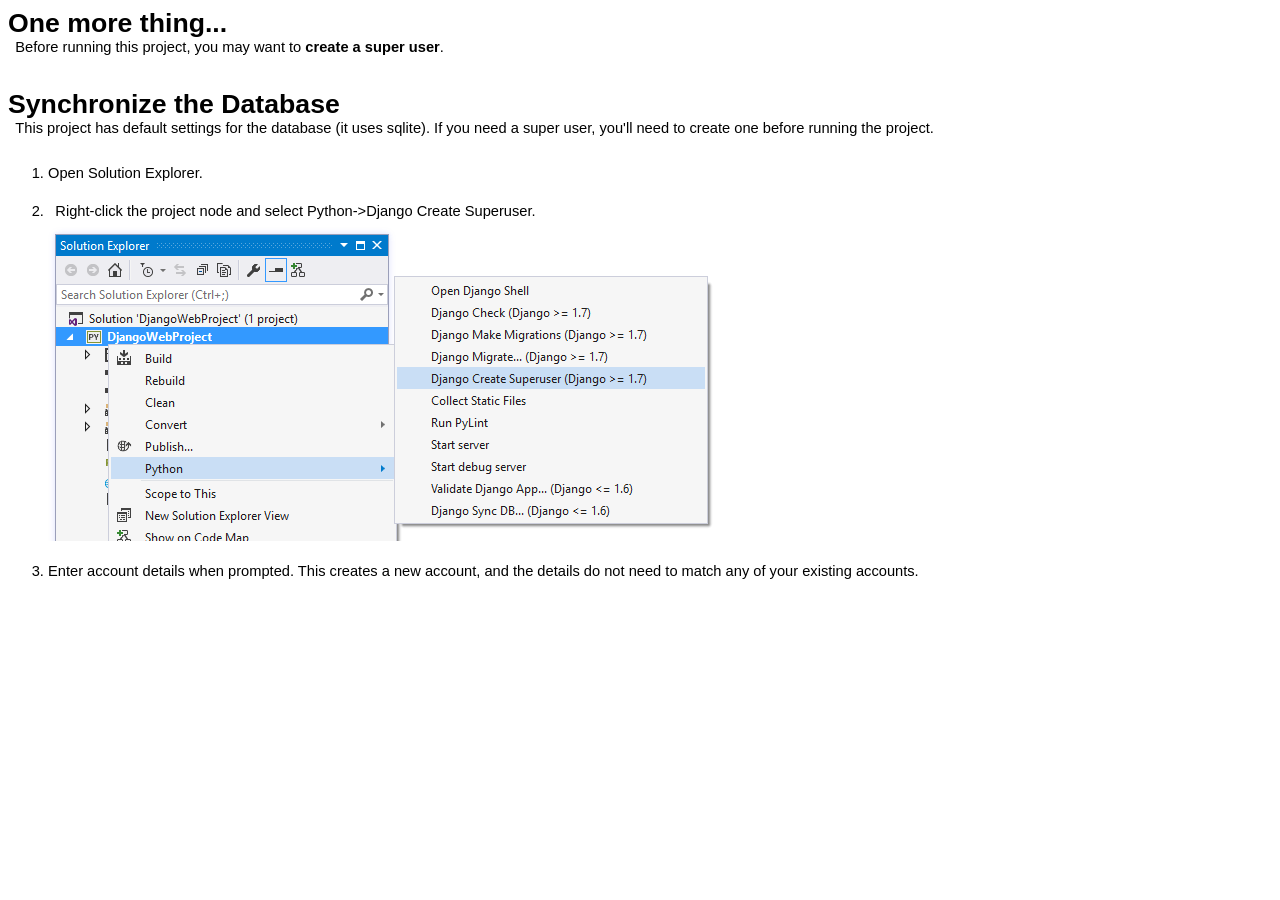
<file: Traveler/readme.html>
<html xmlns="http://www.w3.org/1999/xhtml" lang="en">
<head>
    <meta charset="utf-8" />
    <title>Django Web App Configuration</title>
    <style type="text/css">body { font-family: 'Segoe UI', Arial, Helvetica, sans-serif; font-weight: 200; font-size: 11pt; } p, h1, h2 { margin: 0; padding: 0; } h1 { font-size: 20pt; font-weight: bold; padding-top: 1em; } h1.top { padding-top: 0em; } h2 { font-size: 16pt; font-weight: 300; padding-top: 0.5em; padding-left: 0em; } p { padding-left: 0.5em; padding-bottom: 0.5em; } p.hint { color: #666666; } code { font-family: Consolas, 'Lucida Console', monospace; } ol { margin-top: 0; padding-top: 0; } ol > li { padding-top: 1.5em; } li > img { vertical-align: middle; }</style>
</head>
<body>
    <h1 class="top">One more thing...</h1>
    <p>
        Before running this project, you may want to <strong>create a super user</strong>.
    </p>


    <h1>Synchronize the Database</h1>
    <p>
        This project has default settings for the database (it uses sqlite).
        If you need a super user, you'll need to create one before running the project.
    </p>

    <ol>
        <li>Open Solution Explorer.</li>
        <li>
            <p>Right-click the project node and select Python-&gt;Django Create Superuser.</p>
            <img src="[data-uri]" />
        </li>
        <li>
            Enter account details when prompted. This creates a new account, and
            the details do not need to match any of your existing accounts.
        </li>
    </ol>
</body>
</html>
</file>
